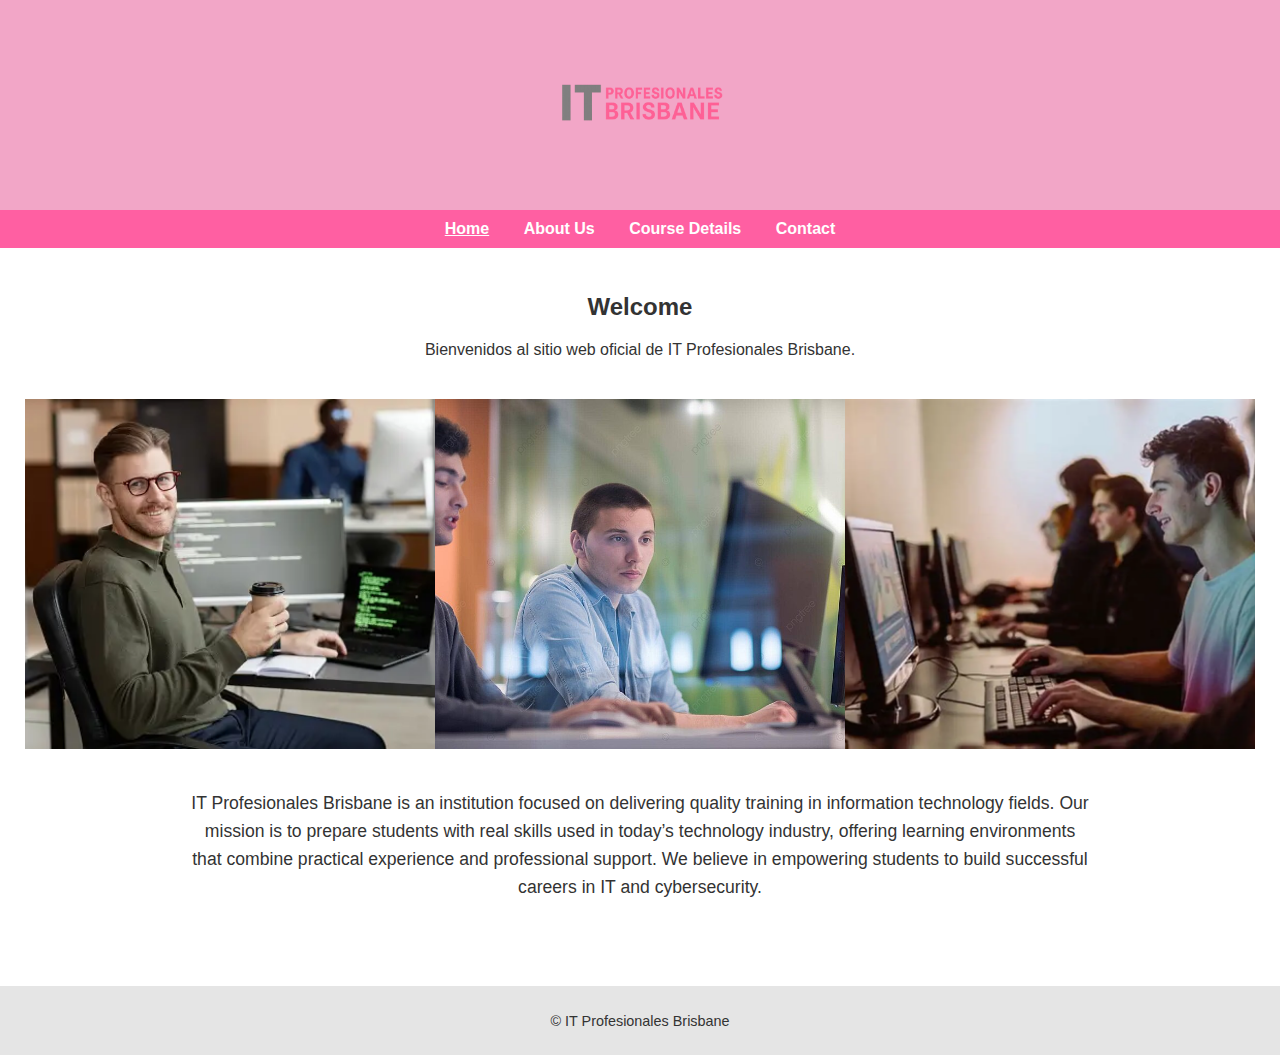
<file: index.html>
<!DOCTYPE html>
<html lang="en">
<head>
  <meta charset="utf-8" />
  <meta name="viewport" content="width=device-width, initial-scale=1" />
  <title>IT Profesionales Brisbane</title>
  <link rel="stylesheet" href="css/styles.css">
</head>

<body>

  <header>
    <img src="your-logo.png" alt="IT Profesionales Brisbane Logo" class="logo">
  </header>

  <nav>
    <a href="index.html" aria-current="page">Home</a>
    <a href="about.html">About Us</a>
    <a href="course.html">Course Details</a>
    <a href="contact.html">Contact</a>
  </nav>

  <main>

    <h2>Welcome</h2>
    <p>Bienvenidos al sitio web oficial de IT Profesionales Brisbane.</p>

    <div class="banner">
      <img src="itwork.webp" alt="People coding" class="banner-img">
      <img src="WORK2.jpg" alt="Team working in IT" class="banner-img">
      <img src="WORK3.jpg" alt="Computer class students" class="banner-img">
    </div>

    <p class="intro">
      IT Profesionales Brisbane is an institution focused on delivering quality training
      in information technology fields. Our mission is to prepare students with real skills
      used in today’s technology industry, offering learning environments that combine 
      practical experience and professional support. We believe in empowering students 
      to build successful careers in IT and cybersecurity.
    </p>

  </main>

  <footer>
    <p>© IT Profesionales Brisbane</p>
  </footer>

</body>
</html>
</file>
<file: css/styles.css>
/*  GLOBAL */
body {
  background: #ffffff;
  font-family: Arial, sans-serif;
  margin: 0;
  padding: 0;
  color: #333;
}

h1, h2, h3 {
  color: #333;
  text-align: center;
}

/*  HEADER */
header {
  background: #f2a6c7; /* Rosa suave */
  padding: 25px 0;
  text-align: center;
}

.logo {
  max-width: 240px;
  height: auto;
  display: block;
  margin: 0 auto;
}

/* NAVIGATION */
nav {
  background: #ff5fa2;
  padding: 10px;
  text-align: center;
}

nav a {
  margin: 0 15px;
  color: white;
  text-decoration: none;
  font-weight: bold;
}

nav a:hover,
nav a[aria-current="page"] {
  text-decoration: underline;
}

/*  MAIN CONTENT */
main {
  padding: 25px;
  text-align: center;
}

.center-img {
  display: block;
  margin: 25px auto;
  max-width: 600px;
  width: 100%;
  border-radius: 8px;
}

.intro {
  max-width: 900px;
  margin: 20px auto;
  font-size: 1.1rem;
  line-height: 1.6;
  text-align: center;
}

footer {
  background: #e5e5e5; 
  padding: 12px;
  text-align: center;
  font-size: 0.9rem;
  margin-top: 40px;
}

.form-card {
  background: #ffe3f0;
  padding: 25px;
  border-radius: 10px;
  max-width: 700px;
  margin: 25px auto;
  text-align: left;
  border: 2px solid #ff5fa2;
}

.form-row {
  margin-bottom: 18px;
}

label {
  font-weight: bold;
  display: block;
  margin-bottom: 6px;
}

input, textarea {
  width: 100%;
  padding: 10px;
  border-radius: 6px;
  border: 1px solid #aaa;
  font-size: 1rem;
}

textarea {
  resize: vertical;
  min-height: 80px;
}

button, input[type="submit"] {
  background: #ff5fa2;
  color: white;
  padding: 10px 16px;
  border: none;
  border-radius: 6px;
  cursor: pointer;
  font-weight: bold;
  display: block;
  margin: 15px auto;
}

button:hover, input[type="submit"]:hover {
  background: #e14d8a;
}

.course-container {
  max-width: 1000px;
  margin: auto;
  padding: 20px;
  text-align: left;
}

.card {
  background: #ffffff;
  border-left: 6px solid #ff5fa2;
  padding: 18px;
  margin-bottom: 18px;
  border-radius: 8px;
  box-shadow: 0px 3px 8px rgba(0, 0, 0, 0.1);
}

.card h3 {
  margin-top: 0;
  color: #ff5fa2;
  font-size: 1.3rem;
}

.card ul {
  padding-left: 20px;
}

.banner {
  width: 100%;
  display: flex;
  justify-content: center;
  overflow: hidden;
  margin: 40px 0;
}

.banner img {
  width: 33.33%;
  height: 350px; 
  object-fit: cover;
}
</file>
